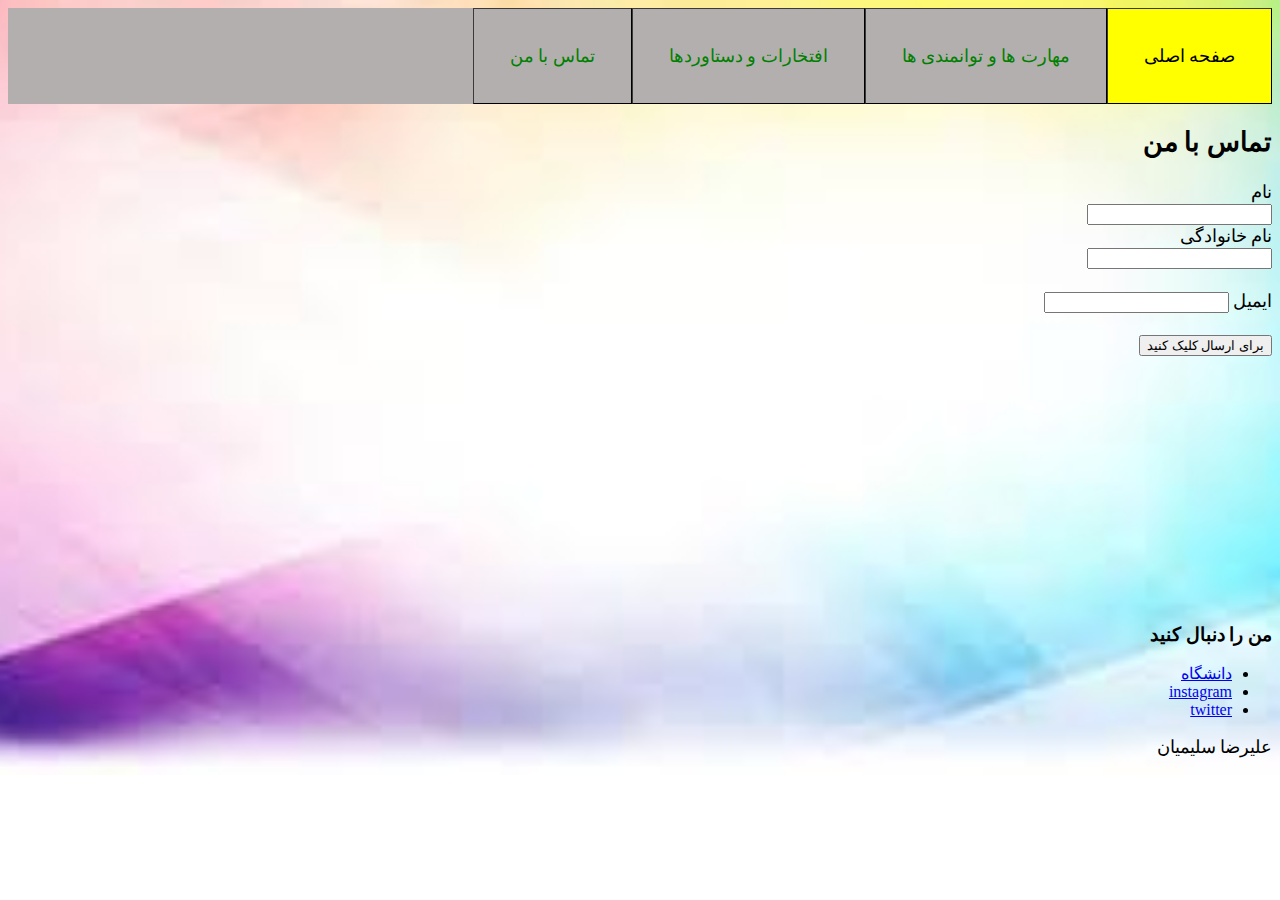
<file: indedx3.html>
<!doctype html>
<html lang="fa-IR">
<head>
 <meta charset="UTF-8">
        <link rel="stylesheet" href="./bootstrap-5.0.2-dist/css/bootstrap-grid.min.css">
        <title>
            Kargah
        </title>
        <link rel="stylesheet" href="style3.css">
</head>

<body class="container1">
	<div class="topnave">
        <a href="./index.html" class="lactive">
            صفحه اصلی
        </a>
            <a href="./index2.html" class="active">
                مهارت ها و توانمندی ها  
             </a>
            <a href="index4.html">
                افتخارات و دستاوردها
            </a>
            <a href="#">
                تماس با من
            </a>
            
            
        </div>
		<div class="form">
			<h2>تماس با من</h2>



					<form action="/action_page.php">
					  <label for="fname">نام</label><br>
					  <input type="text" id="fname" name="fname" value=""><br>
					  <label for="lname">نام خانوادگی</label><br>
					  <input type="text" id="lname" name="lname" value=""><br><br>
                      <label for="email">ایمیل</label>
                      <input type="email" id="email" name="email">
                     
                      <br>
                      <br>

                      <button onclick="myFunction()">برای ارسال کلیک کنید</button>
                      
                      <p id="demo"></p>
                      
                      <script>
                      function myFunction() {
                        var txt;
                        var r = confirm("ایا اطمینان دارید؟");
                        if (r == true) {
                          txt = "ارسال شد";
                        } else {
                          txt = "ارسال نشد";
                        }
                        document.getElementById("demo").innerHTML = txt;
                      }
                      </script>
                      
					</form> 

                    <br>
                    <br>
                    <br>
                    <br>
                    <br>
                    <br>
                    <br>
                    <br>
                    <br>
                    <br> 
                    <br>
        
	</div>
            <!-- Footer -->
            <footer>
                <div class="container2">
                    <div class="rowjustify-content-center">
                        
                        <div class="col-sm-4 col-md-3 item">
                            <h3>من را دنبال کنید</h3>
                            <ul>
                                <li><a href="#">دانشگاه</a></li>
                                <li><a href="#">instagram</a></li>
                                <li><a href="#">twitter</a></li>
                            </ul>
                        </div>
                        
                        <div class="col-lg-3itemsocial"><a href="#"><i class="icon ion-social-facebook"></i></a><a href="#"><i class="icon ion-social-twitter"></i></a><a href="#"><i class="icon ion-social-snapchat"></i></a><a href="#"><i class="icon ion-social-instagram"></i></a>
                            <p class="copyright">علیرضا سلیمیان</p>
                        </div>
                    </div>
                </div>
            </footer>
</body>
</html>
</file>
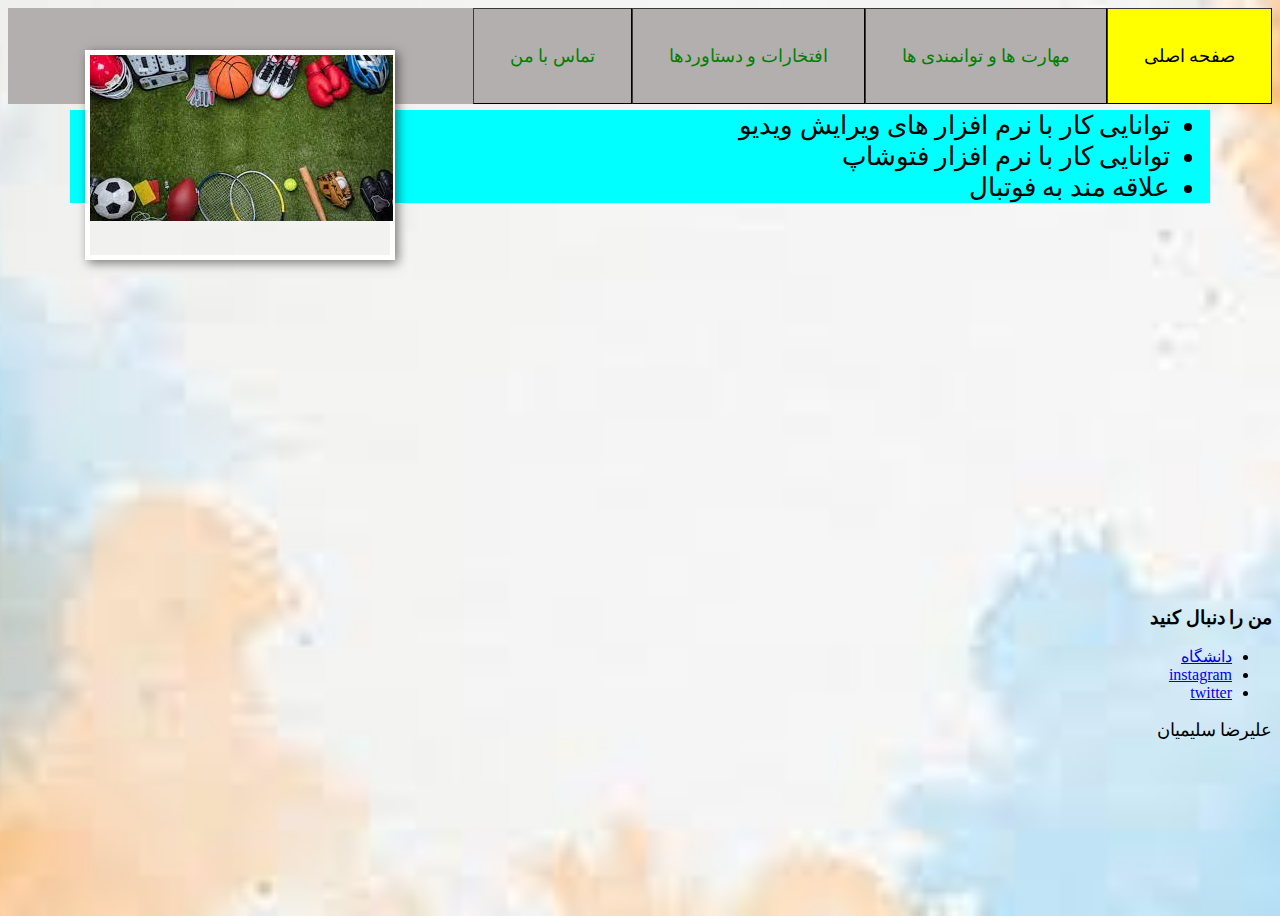
<file: index2.html>
<html lang="fa-IR">
    
    <head>
        <meta charset="UTF-8">
        <link rel="stylesheet" href="./bootstrap-5.0.2-dist/css/bootstrap-grid.min.css">
        <title>
            Kargah
        </title>
        <link rel="stylesheet" href="style2.css">

    </head>
    <body class="container1">
        <div class="topnave">
            <a href="./index.html" class="lactive">
                صفحه اصلی
            </a>
            <a href="#" class="active">
                مهارت ها و توانمندی ها  
             </a>
            <a href="index4.html">
                افتخارات و دستاوردها
            </a>
            <a href="./indedx3.html">
                تماس با من
            </a>
            
            
        </div>
        <div class="col-sm-4">
            <img src="./index.jpg" alt="" >
        </div>
        <div class="container">
          <ul>
              <li>توانایی کار با نرم افزار های ویرایش ویدیو</li>
              <li>توانایی کار با  نرم افزار فتوشاپ</li>
              <li>علاقه مند به فوتبال</li>
              
          </ul>
        </div>
        <br>
        <br>
        <br>
        <br>
        <br>
        <br>
        <br>
        <br>
        <br>
        <br> 
        <br>
        <br>
        <br>
        <br>
        <br>
        <br>
        <br> 
        <br>
        <br>
        <br>
        <br>
         
                <!-- Footer -->
                <footer>
                    <div class="container2">
                        <div class="rowjustify-content-center">
                            
                            <div class="col-sm-4col-md-3item">
                                <h3>من را دنبال کنید</h3>
                                <ul>
                                    <li><a href="#">دانشگاه</a></li>
                                    <li><a href="#">instagram</a></li>
                                    <li><a href="#">twitter</a></li>
                                </ul>
                            </div>
                            
                            <div class="col-lg-3itemsocial"><a href="#"><i class="icon ion-social-facebook"></i></a><a href="#"><i class="icon ion-social-twitter"></i></a><a href="#"><i class="icon ion-social-snapchat"></i></a><a href="#"><i class="icon ion-social-instagram"></i></a>
                                <p class="copyright">علیرضا سلیمیان</p>
                            </div>
                        </div>
                    </div>
                </footer>

    </body>
</html>
</file>
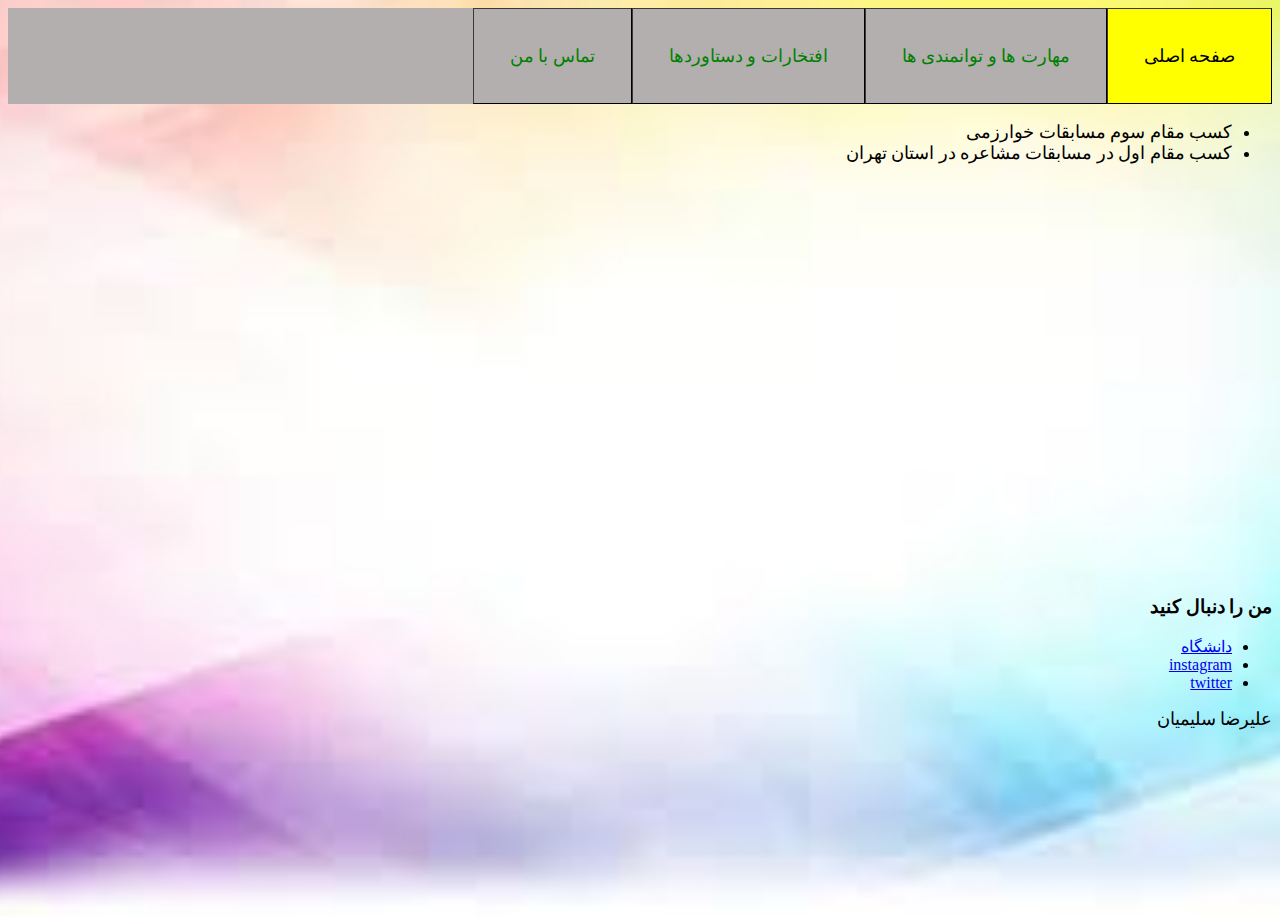
<file: index4.html>
<html lang="fa-IR">
    <head>
        <meta charset="UTF-8">
        <link rel="stylesheet" href="./bootstrap-5.0.2-dist/css/bootstrap-grid.min.css">
        <title>
            Kargah
        </title>
        <link rel="stylesheet" href="style4.css">

    </head>
    <body class="container1">
        <div class="topnave">
            <a href="./index.html" class="lactive">
                صفحه اصلی
            </a>
            <a href="./index2.html" class="active">
                مهارت ها و توانمندی ها  
             </a>
            <a href="#">
                افتخارات و دستاوردها
            </a>
            <a href="./indedx3.html" class="iactive">
                تماس با من
            </a>
            
            
        </div>
        <div class="pro">
            <ul>
                <li>کسب مقام سوم مسابقات خوارزمی</li>
                <li>کسب مقام اول در مسابقات مشاعره در استان تهران</li>
                
            </ul>

        </div>
        <br>
        <br>
        <br>
        <br>
        <br>
        <br>
        <br>
        <br>
        <br>
        <br>
        <br>
        <br>
        <br>
        <br>
        <br>
        <br> 
        <br>
        <br>
        <br>
        <br>
        <br>
        <br> 
                <!-- Footer -->
                <footer>
                    <div class="container2">
                        <div class="rowjustify-content-center">
                            
                            <div class="col-sm-4 col-md-3 item">
                                <h3>من را دنبال کنید</h3>
                                <ul>
                                    <li><a href="#">دانشگاه</a></li>
                                    <li><a href="#">instagram</a></li>
                                    <li><a href="#">twitter</a></li>
                                </ul>
                            </div>
                            
                            <div class="col-lg-3itemsocial"><a href="#"><i class="icon ion-social-facebook"></i></a><a href="#"><i class="icon ion-social-twitter"></i></a><a href="#"><i class="icon ion-social-snapchat"></i></a><a href="#"><i class="icon ion-social-instagram"></i></a>
                                <p class="copyright">علیرضا سلیمیان</p>
                            </div>
                        </div>
                    </div>
                </footer>
    </body>
</html>
</file>
<file: style3.css>
@charset "utf-8";
/* CSS Document */
.topnave{
  background-color: rgb(180, 175, 175);
  overflow: hidden;
}
.topnave a{
    color: green;
    font-weight: 30px;
    float: right;
    padding: 2em;
    font-size: large;
    text-decoration: none;
    text-align: center;
    border: 1px outset rgb(59, 57, 57);
   
}
.lactive{
    
    background-color: yellow !important;
    color: black !important;
}  
.lactive:hover{
     background-color: black !important;
     color: crimson !important;
     transition: .5s;

        
}
 .form{
     direction: rtl;
     text-align: right;
     font-size: large;
 }
 .container1{
    background-image: url(./images1.jpg);
    height: 100%;
    background-repeat: no-repeat;
    background-position: center;
    background-size: cover;
}
.container2{
    text-align: right;
    direction: rtl;
  }
  .rowjustify-content-center{
    text-align: right;
    direction: rtl;

  }
  .col-sm-4 col-md-3 item{
    text-align: right;
    direction: rtl;  
  }
  .col-lg-3itemsocial{
      font-size: 110%;

  }
</file>
<file: style2.css>
.topnave{
    background-color: rgb(180, 175, 175);
    overflow: hidden;
  }
.topnave a{
    color: green;
    font-weight: 30px;
    float: right;
    padding: 2em;
    font-size: large;
    text-decoration: none;
    text-align: center;
    border: 1px outset rgb(59, 57, 57);
   
}

.lactive{
    
    background-color: yellow !important;
    color: black !important;
}  
.lactive:hover{
     background-color: black !important;
     color: crimson !important;
     transition: .5s;

        
}
 .container li{
     font-size: 4em;
     
 }
 .container1{
     height: 100%;
 }
 .container1{
     background-image: url(./images.jpg);
     height: 100%;
     background-repeat: no-repeat;
     background-position: center;
     background-size: cover;
 }
 .container ul{
    /* float: right;*/
    text-align: right;
    direction: rtl;
    font-size: 40%;
    background-color: aqua;
 }
 .col-sm-4{
    width: 300px;
    height: 200px;
  
    position: absolute;
    top: 50px;
    left: 85px;
    border: 5px solid white;
    box-shadow: 3px 3px 10px rgba(0, 0, 0, .5);
    cursor: pointer;
    transition: .5s;
    user-select: none;
    filter: green(100%);
 }
 .col-sm-4 img:hover{
    filter: grayscale(0%);
    transform: scale(1.05);
    box-shadow: 3px 3px 20px rgba(0, 0, 0, .5);
 }
 .container2{
    text-align: right;
    direction: rtl;
  }
  .rowjustify-content-center{
    text-align: right;
    direction: rtl;

  }
  .col-sm-4col-md-3item{
    text-align: right;
    direction: rtl;  
  }
  .col-lg-3itemsocial{
      font-size: 110%;

  }
</file>
<file: style4.css>
.topnave{
    background-color: rgb(180, 175, 175);
    overflow: hidden;
  }
  .topnave a{
      color: green;
      font-weight: 30px;
      float: right;
      padding: 2em;
      font-size: large;
      text-decoration: none;
      text-align: center;
      border: 1px outset rgb(59, 57, 57);
     
  }
  .lactive{
    
    background-color: yellow !important;
    color: black !important;
}  
.lactive:hover{
     background-color: black !important;
     color: crimson !important;
     transition: .5s;

        
}
.container1{
    background-image: url(./images1.jpg);
    height: 100%;
    background-repeat: no-repeat;
    background-position: center;
    background-size: cover;
}
.pro{
    direction: rtl;
    font-size: 110%;
    font-weight: normal;
}
.container2{
    text-align: right;
    direction: rtl;
  }
  .rowjustify-content-center{
    text-align: right;
    direction: rtl;

  }
  .col-sm-4 col-md-3 item{
    text-align: right;
    direction: rtl;  
  }
  .col-lg-3itemsocial{
      font-size: 110%;

  }
</file>
